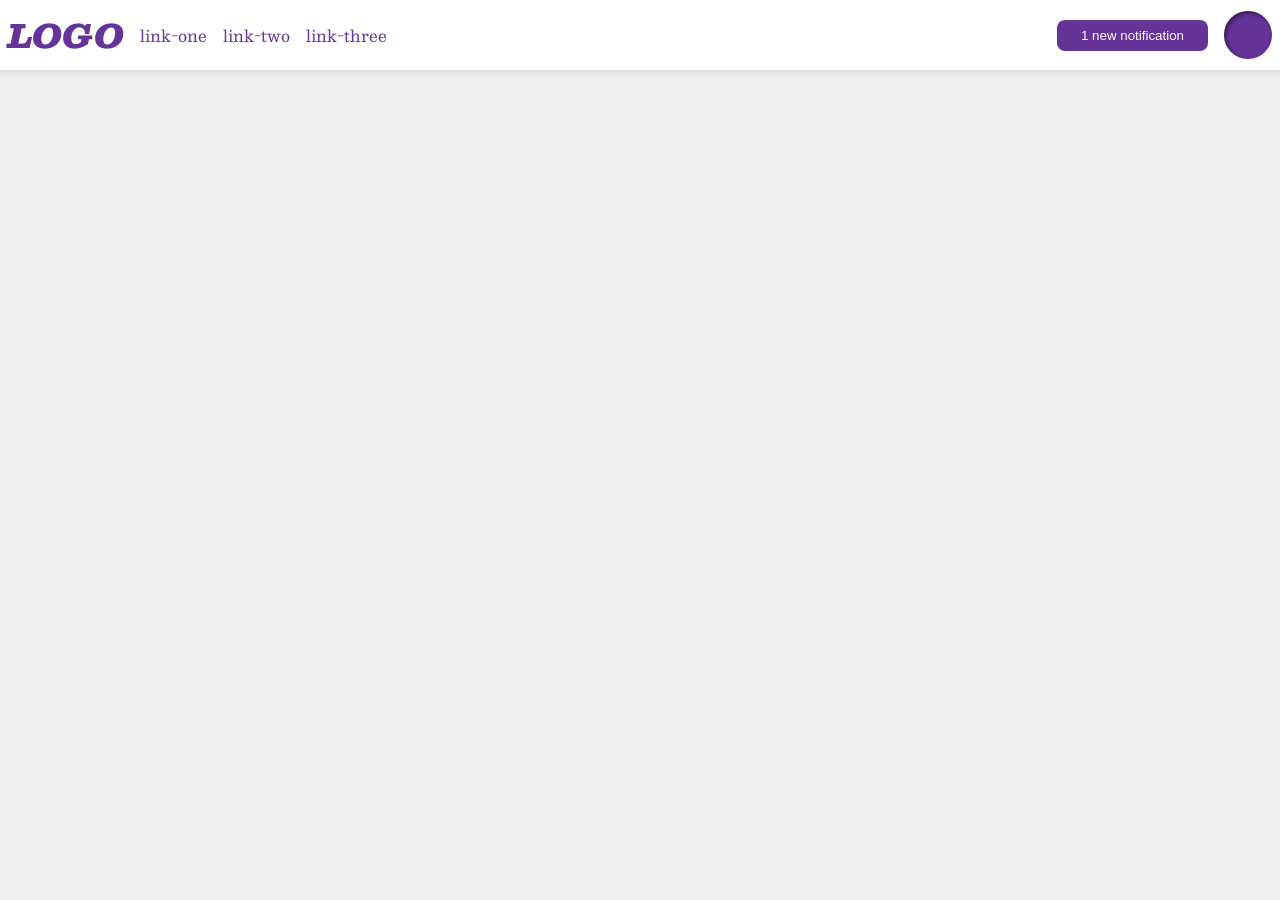
<file: foundations/flex/03-flex-header-2/index.html>
<!doctype html>
<html lang="en">
  <head>
    <meta charset="UTF-8" />
    <meta http-equiv="X-UA-Compatible" content="IE=edge" />
    <meta name="viewport" content="width=device-width, initial-scale=1.0" />
    <title>Flex Header 2</title>
    <link rel="stylesheet" href="style.css" />
  </head>
  <body>
    <div class="header">
      <div class="first">
        <div class="logo">LOGO</div>
        <ul class="links">
          <li><a href="https://google.com">link-one</a></li>
          <li><a href="https://google.com">link-two</a></li>
          <li><a href="https://google.com">link-three</a></li>
        </ul>
      </div>
      <div class="second">
        <button class="notifications">1 new notification</button>
        <div class="profile-image"></div>
      </div>
    </div>
  </body>
</html>
</file>
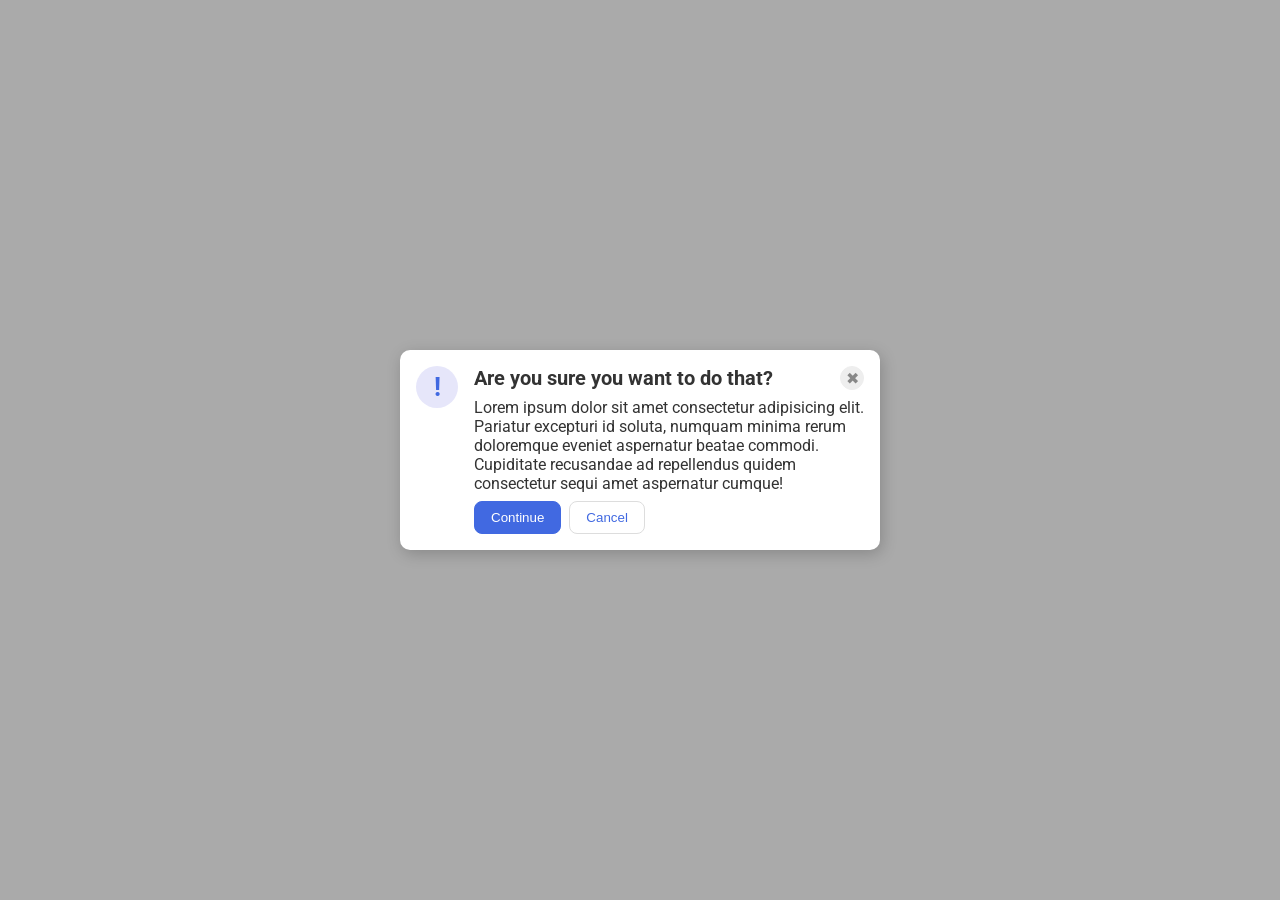
<file: foundations/flex/05-flex-modal/index.html>
<!doctype html>
<html lang="en">
  <head>
    <meta charset="UTF-8" />
    <meta http-equiv="X-UA-Compatible" content="IE=edge" />
    <meta name="viewport" content="width=device-width, initial-scale=1.0" />
    <link rel="stylesheet" href="style.css" />
    <title>Modal</title>
  </head>
  <body>
    <div class="modal">
      <div class="icon-text">
        <div class="icon">!</div>

        <div class="card">
          <div class="top">
            <div class="header">Are you sure you want to do that?</div>
            <button class="close-button">✖</button>
          </div>
          <div class="text">
            Lorem ipsum dolor sit amet consectetur adipisicing elit. Pariatur
            excepturi id soluta, numquam minima rerum doloremque eveniet
            aspernatur beatae commodi. Cupiditate recusandae ad repellendus
            quidem consectetur sequi amet aspernatur cumque!
          </div>
          <div class="buttons">
            <button class="continue">Continue</button>
            <button class="cancel">Cancel</button>
          </div>
        </div>
      </div>
    </div>
  </body>
</html>
</file>
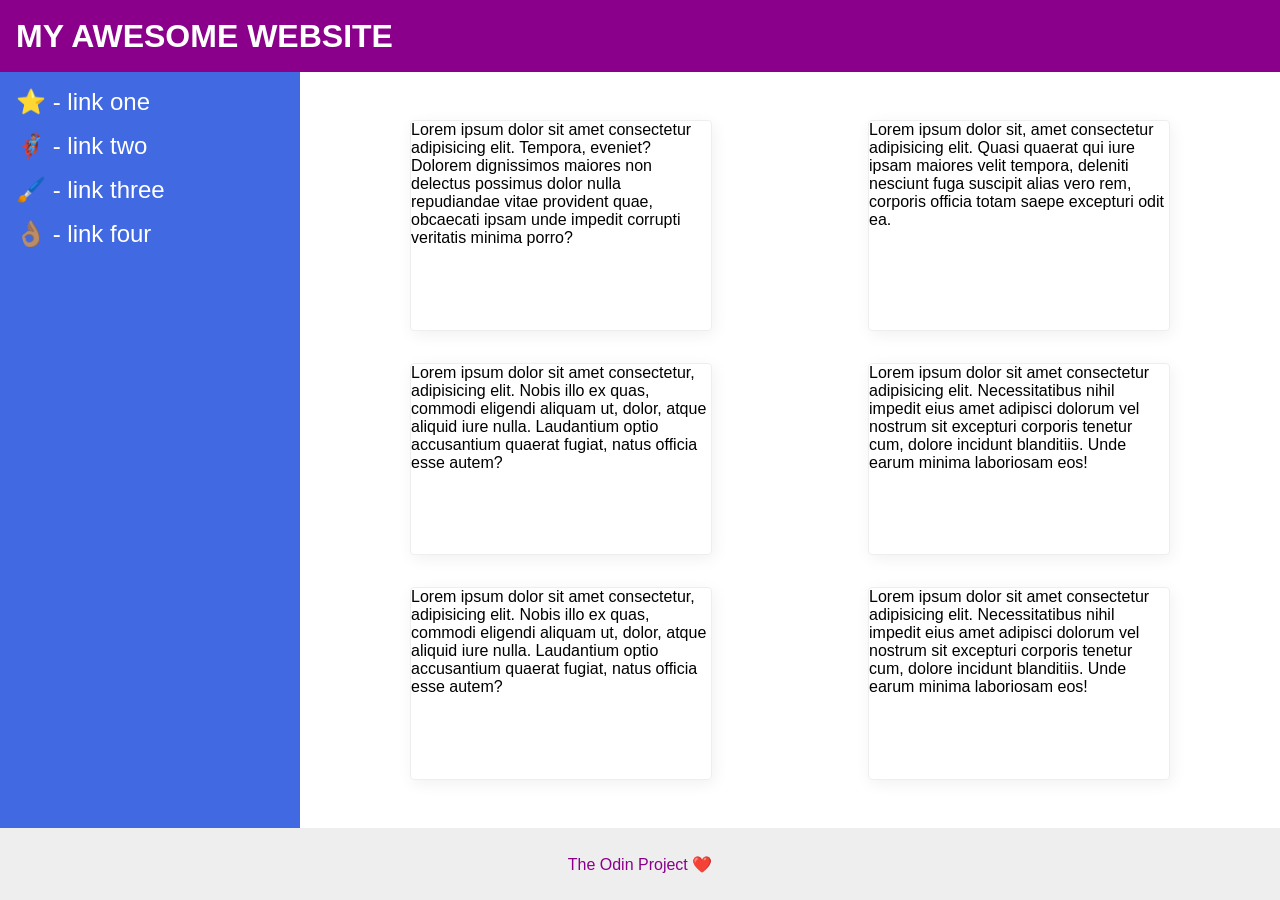
<file: foundations/flex/07-flex-layout-2/index.html>
<!doctype html>
<html lang="en">
  <head>
    <meta charset="UTF-8" />
    <meta http-equiv="X-UA-Compatible" content="IE=edge" />
    <meta name="viewport" content="width=device-width, initial-scale=1.0" />
    <title>The Holy Grail</title>
    <link rel="stylesheet" href="style.css" />
  </head>
  <body>
    <div class="header">MY AWESOME WEBSITE</div>
    <div class="content">
      <div class="sidebar">
        <ul>
          <li><a href="#">⭐ - link one</a></li>
          <li><a href="#">🦸🏽‍♂️ - link two</a></li>
          <li><a href="#">🖌️ - link three</a></li>
          <li><a href="#">👌🏽 - link four</a></li>
        </ul>
      </div>
      <div class="cards">
        <div class="card">
          Lorem ipsum dolor sit amet consectetur adipisicing elit. Tempora,
          eveniet? Dolorem dignissimos maiores non delectus possimus dolor nulla
          repudiandae vitae provident quae, obcaecati ipsam unde impedit
          corrupti veritatis minima porro?
        </div>
        <div class="card">
          Lorem ipsum dolor sit, amet consectetur adipisicing elit. Quasi
          quaerat qui iure ipsam maiores velit tempora, deleniti nesciunt fuga
          suscipit alias vero rem, corporis officia totam saepe excepturi odit
          ea.
        </div>
        <div class="card">
          Lorem ipsum dolor sit amet consectetur, adipisicing elit. Nobis illo
          ex quas, commodi eligendi aliquam ut, dolor, atque aliquid iure nulla.
          Laudantium optio accusantium quaerat fugiat, natus officia esse autem?
        </div>

        <div class="card">
          Lorem ipsum dolor sit amet consectetur adipisicing elit.
          Necessitatibus nihil impedit eius amet adipisci dolorum vel nostrum
          sit excepturi corporis tenetur cum, dolore incidunt blanditiis. Unde
          earum minima laboriosam eos!
        </div>
        <div class="card">
          Lorem ipsum dolor sit amet consectetur, adipisicing elit. Nobis illo
          ex quas, commodi eligendi aliquam ut, dolor, atque aliquid iure nulla.
          Laudantium optio accusantium quaerat fugiat, natus officia esse autem?
        </div>
        <div class="card">
          Lorem ipsum dolor sit amet consectetur adipisicing elit.
          Necessitatibus nihil impedit eius amet adipisci dolorum vel nostrum
          sit excepturi corporis tenetur cum, dolore incidunt blanditiis. Unde
          earum minima laboriosam eos!
        </div>
      </div>
    </div>
    <div class="footer">The Odin Project ❤️</div>
  </body>
</html>
</file>
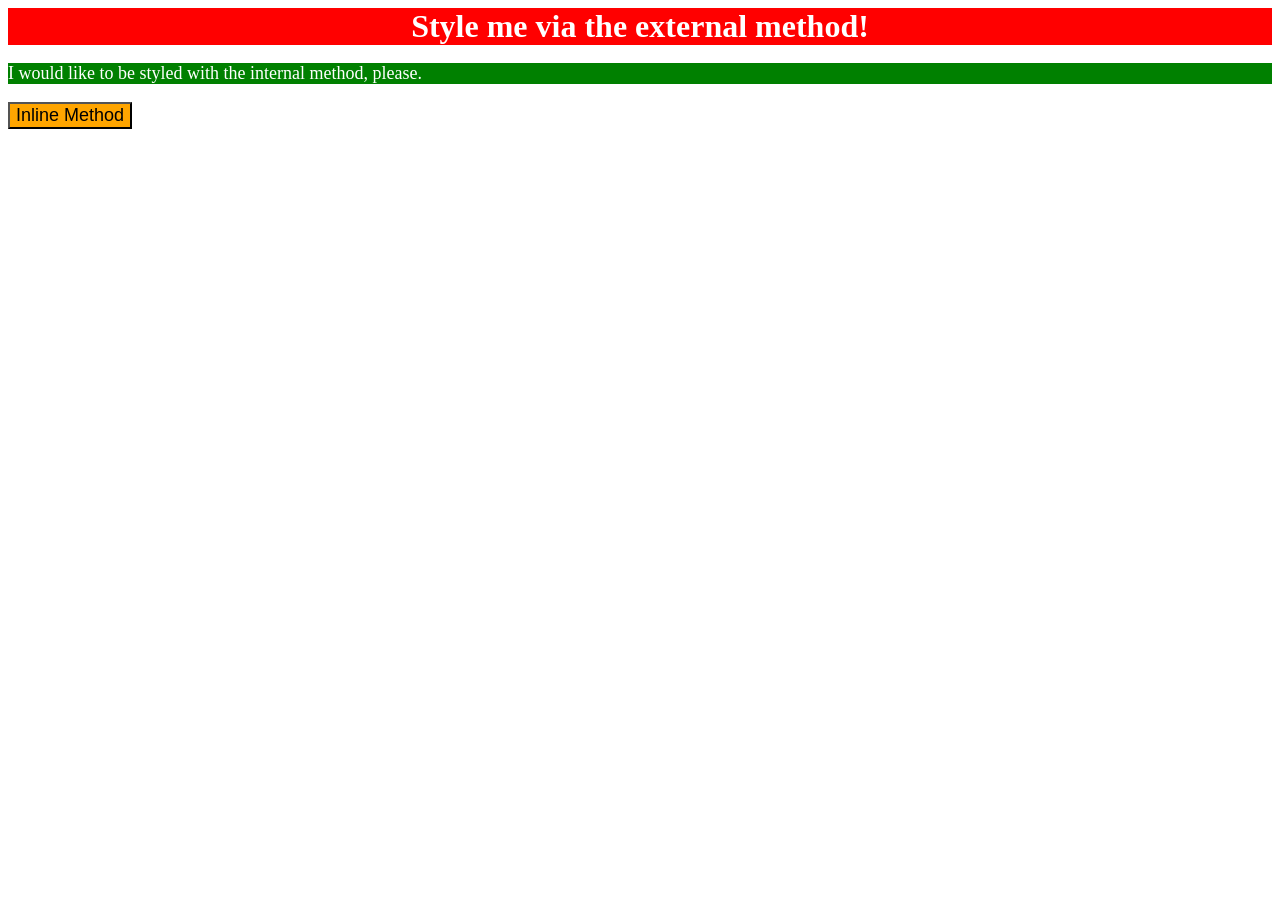
<file: foundations/intro-to-css/01-css-methods/index.html>
<!doctype html>
<html lang="en">
  <head>
    <meta charset="UTF-8" />
    <meta http-equiv="X-UA-Compatible" content="IE=edge" />
    <meta name="viewport" content="width=device-width, initial-scale=1.0" />
    <link rel="stylesheet" href="styles.css" />
    <title>Methods for Adding CSS</title>
    <style>
      p {
        background-color: green;
        color: white;
        font-size: 18px;
      }
    </style>
  </head>
  <body>
    <div>Style me via the external method!</div>
    <p>I would like to be styled with the internal method, please.</p>
    <button style="background-color: orange; font-size: 18px">
      Inline Method
    </button>
  </body>
</html>
</file>
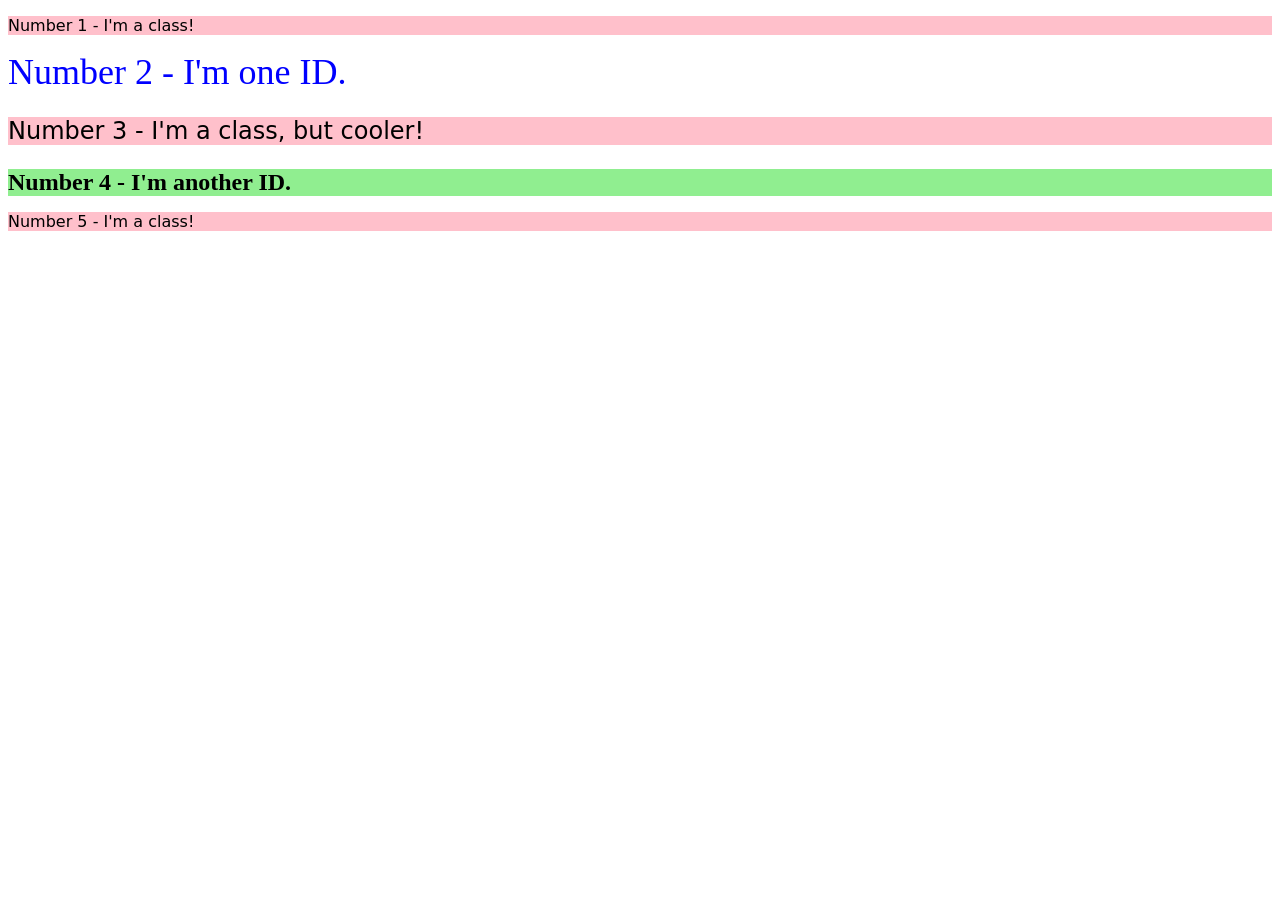
<file: foundations/intro-to-css/02-class-id-selectors/index.html>
<!doctype html>
<html lang="en">
  <head>
    <meta charset="UTF-8" />
    <meta http-equiv="X-UA-Compatible" content="IE=edge" />
    <meta name="viewport" content="width=device-width, initial-scale=1.0" />
    <title>Class and ID Selectors</title>
    <link rel="stylesheet" href="style.css" />
  </head>
  <body>
    <p class="odd">Number 1 - I'm a class!</p>
    <div id="two">Number 2 - I'm one ID.</div>
    <p class="odd cooler">Number 3 - I'm a class, but cooler!</p>
    <div id="four">Number 4 - I'm another ID.</div>
    <p class="odd">Number 5 - I'm a class!</p>
  </body>
</html>
</file>
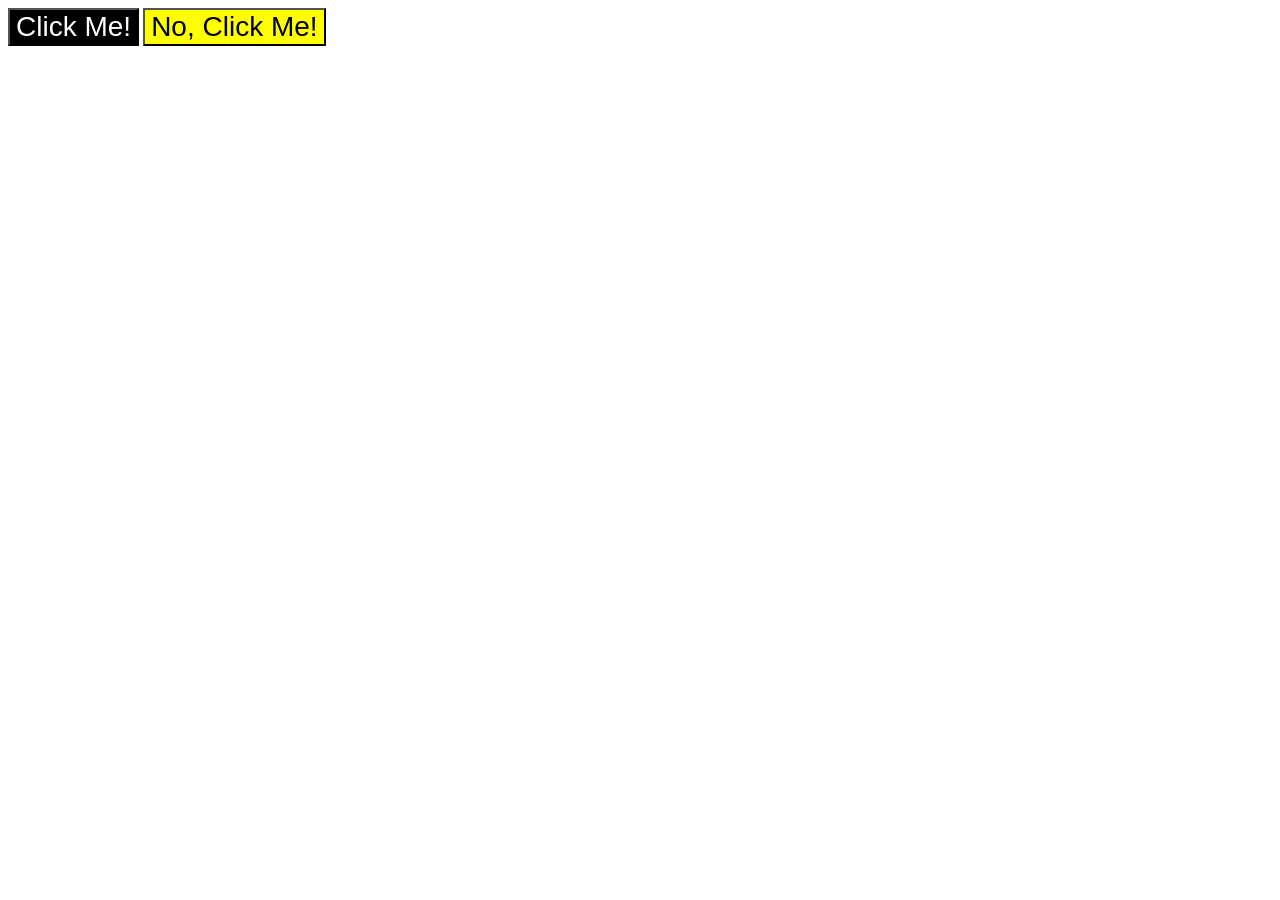
<file: foundations/intro-to-css/03-grouping-selectors/index.html>
<!doctype html>
<html lang="en">
  <head>
    <meta charset="UTF-8" />
    <meta http-equiv="X-UA-Compatible" content="IE=edge" />
    <meta name="viewport" content="width=device-width, initial-scale=1.0" />
    <title>Grouping Selectors</title>
    <link rel="stylesheet" href="style.css" />
  </head>
  <body>
    <button class="click-me" id="first">Click Me!</button>
    <button class="me-click" id="second">No, Click Me!</button>
  </body>
</html>
</file>
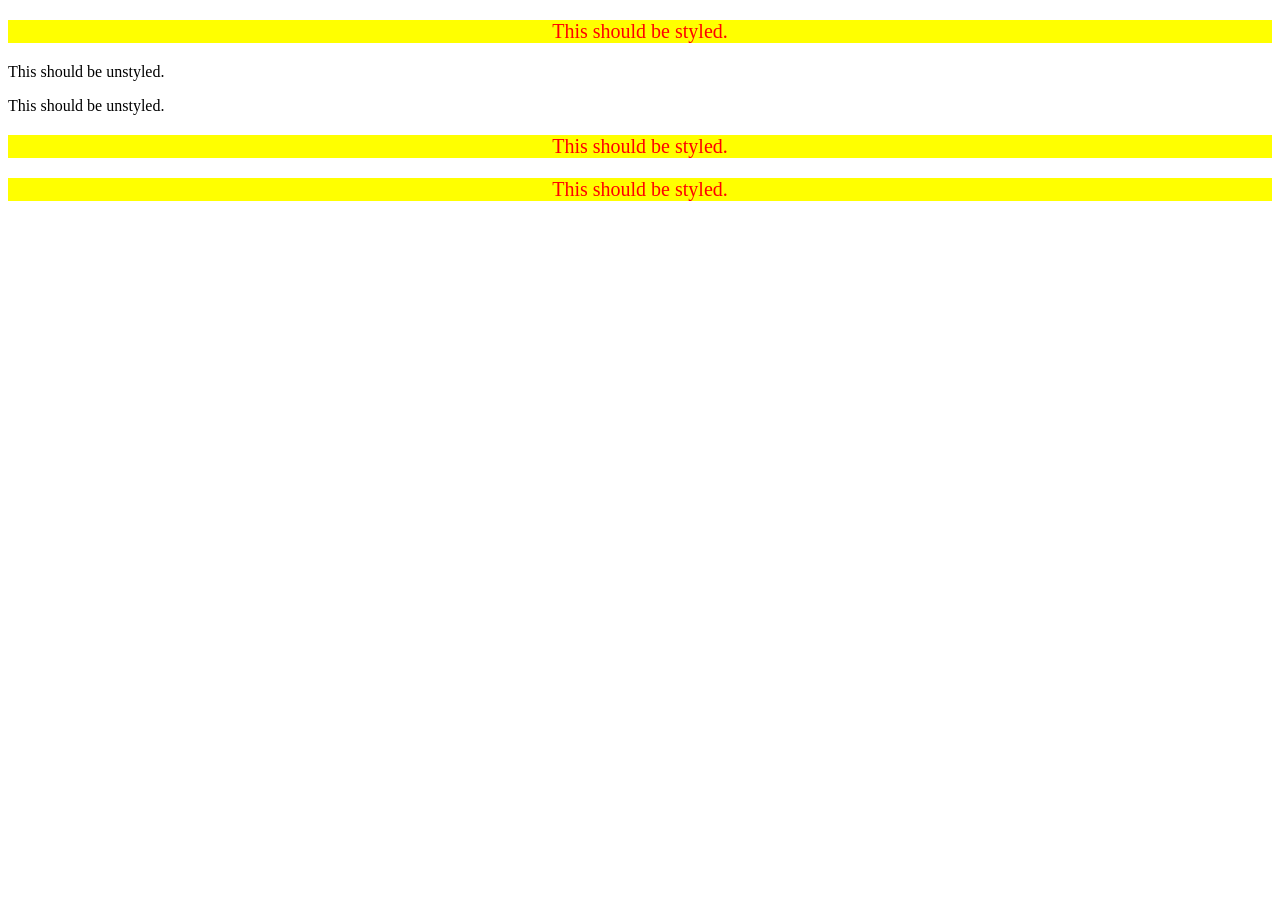
<file: foundations/intro-to-css/05-descendant-combinator/index.html>
<!doctype html>
<html lang="en">
  <head>
    <meta charset="UTF-8" />
    <meta http-equiv="X-UA-Compatible" content="IE=edge" />
    <meta name="viewport" content="width=device-width, initial-scale=1.0" />
    <title>Descendant Combinator</title>
    <link rel="stylesheet" href="style.css" />
  </head>
  <body>
    <div class="container">
      <p class="text">This should be styled.</p>
    </div>
    <p class="text">This should be unstyled.</p>
    <p class="text">This should be unstyled.</p>
    <div class="container">
      <p class="text">This should be styled.</p>
      <p class="text">This should be styled.</p>
    </div>
  </body>
</html>
</file>
<file: foundations/flex/03-flex-header-2/style.css>
/* this is some magical font-importing.  
you'll learn about it later. */
@import url("https://fonts.googleapis.com/css2?family=Besley:ital,wght@0,400;1,900&display=swap");

body {
  margin: 0;
  background: #eee;
  font-family: Besley, serif;
}

.header {
  background: white;
  border-bottom: 1px solid #ddd;
  box-shadow: 0 0 8px rgba(0, 0, 0, 0.1);
  display: flex;
  justify-content: space-between;
  padding: 8px;
}

.profile-image {
  background: rebeccapurple;
  box-shadow: inset 2px 2px 4px rgba(0, 0, 0, 0.5);
  border-radius: 50%;
  width: 48px;
  height: 48px;
}

.logo {
  color: rebeccapurple;
  font-size: 32px;
  font-weight: 900;
  font-style: italic;
}

button {
  border: none;
  border-radius: 8px;
  background: rebeccapurple;
  color: white;
  padding: 8px 24px;
}

a {
  /* this removes the line under our links */
  text-decoration: none;
  color: rebeccapurple;
}

ul {
  list-style-type: none;
  display: flex;
  gap: 16px;
  margin: 0;
  padding: 0;
}
.first,
.second {
  display: flex;
  gap: 16px;
  align-items: center;
}
</file>
<file: foundations/flex/05-flex-modal/style.css>
@import url("https://fonts.googleapis.com/css2?family=Roboto:wght@400;700&display=swap");

html,
body {
  height: 100%;
}

body {
  font-family: Roboto, sans-serif;
  margin: 0;
  background: #aaa;
  color: #333;
  /* I'll give you this one for free lol */
  display: flex;
  align-items: center;
  justify-content: center;
}

.modal {
  background: white;
  width: 480px;
  border-radius: 10px;
  box-shadow: 2px 4px 16px rgba(0, 0, 0, 0.2);
}

.icon {
  color: royalblue;
  font-size: 26px;
  font-weight: 700;
  background: lavender;
  width: 42px;
  height: 42px;
  border-radius: 50%;
  display: flex;
  align-items: center;
  justify-content: center;
}

.close-button {
  background: #eee;
  border-radius: 50%;
  color: #888;
  font-weight: 400;
  font-size: 16px;
  height: 24px;
  width: 24px;
  display: flex;
  align-items: center;
  justify-content: center;
  border: 1px solid #eee;
  padding: 0;
}

button {
  cursor: pointer;
  padding: 8px 16px;
  border-radius: 8px;
  align-self: center;
}

button.continue {
  background: royalblue;
  border: 1px solid royalblue;
  color: white;
}

button.cancel {
  background: white;
  border: 1px solid #ddd;
  color: royalblue;
}
.top {
  display: flex;
  justify-content: flex-start;
  gap: 12px;
}
.text {
}
.header {
  font-weight: bold;
  align-self: center;
  font-size: 20px;
}

button.close-button {
  margin-left: auto;
}
.buttons {
  display: flex;
  gap: 8px;
}
.card {
  display: flex;
  flex-direction: column;
  gap: 8px;
}
.icon-text {
  display: flex;
  gap: 16px;
  padding: 16px;
}
.icon {
  flex-shrink: 0;
}
</file>
<file: foundations/flex/07-flex-layout-2/style.css>
body {
  font-family:
    -apple-system, BlinkMacSystemFont, "Segoe UI", Roboto, Oxygen, Ubuntu,
    Cantarell, "Open Sans", "Helvetica Neue", sans-serif;
  margin: 0;
  min-height: 100vh;
  display: flex;
  flex-direction: column;
}

.header {
  height: 72px;
  background: darkmagenta;
  color: white;
  font-size: 32px;
  font-weight: 900;
  display: flex;
  align-items: center;
  padding-left: 16px;
}

.footer {
  height: 72px;
  background: #eee;
  color: darkmagenta;
  display: flex;
  align-items: center;
  justify-content: center;
}

.sidebar {
  width: 300px;
  background: royalblue;
  box-sizing: border-box;
  display: flex;
  flex-shrink: 0;
  padding: 16px;
  align-items: flex-start;
}
.sidebar a {
  color: white;
  text-decoration: none;
  font-size: 24px;
}
.sidebar ul {
  list-style-type: none;
  display: flex;
  flex-direction: column;
  gap: 16px;
  margin: 0;
  padding: 0;
}

.card {
  border: 1px solid #eee;
  box-shadow: 2px 4px 16px rgba(0, 0, 0, 0.06);
  border-radius: 4px;
  display: flex;
  width: 300px;
}
.content {
  display: flex;
  flex: 1;
}

.cards {
  display: flex;
  padding: 48px;
  flex-wrap: wrap;
  justify-content: space-around;
  gap: 32px;
}
</file>
<file: foundations/intro-to-css/01-css-methods/styles.css>
div {
  background-color: red;
  color: white;
  font-size: 32px;
  text-align: center;
  font-weight: bold;
}
</file>
<file: foundations/intro-to-css/02-class-id-selectors/style.css>
/* Add CSS Styling */
.odd,
.cooler {
  background-color: pink;
  font-family: Verdana, "DejaVu Sans", sans-serif;
}
#two {
  color: blue;
  font-size: 36px;
}
#four {
  background-color: lightgreen;
  font-size: 24px;
  font-weight: bold;
}
.cooler {
  font-size: 24px;
}
</file>
<file: foundations/intro-to-css/03-grouping-selectors/style.css>
/* Add CSS Styling */
.click-me,
.me-click {
  font-size: 28px;
  font-family: Helvetica, "Times New Roman", serif;
}
.click-me {
  background-color: black;
  color: white;
}
.me-click {
  background-color: yellow;
}
</file>
<file: foundations/intro-to-css/05-descendant-combinator/style.css>
/* Add CSS Styling */
.container p {
  background-color: yellow;
  color: red;
  font-size: 20px;
  text-align: center;
}
</file>
